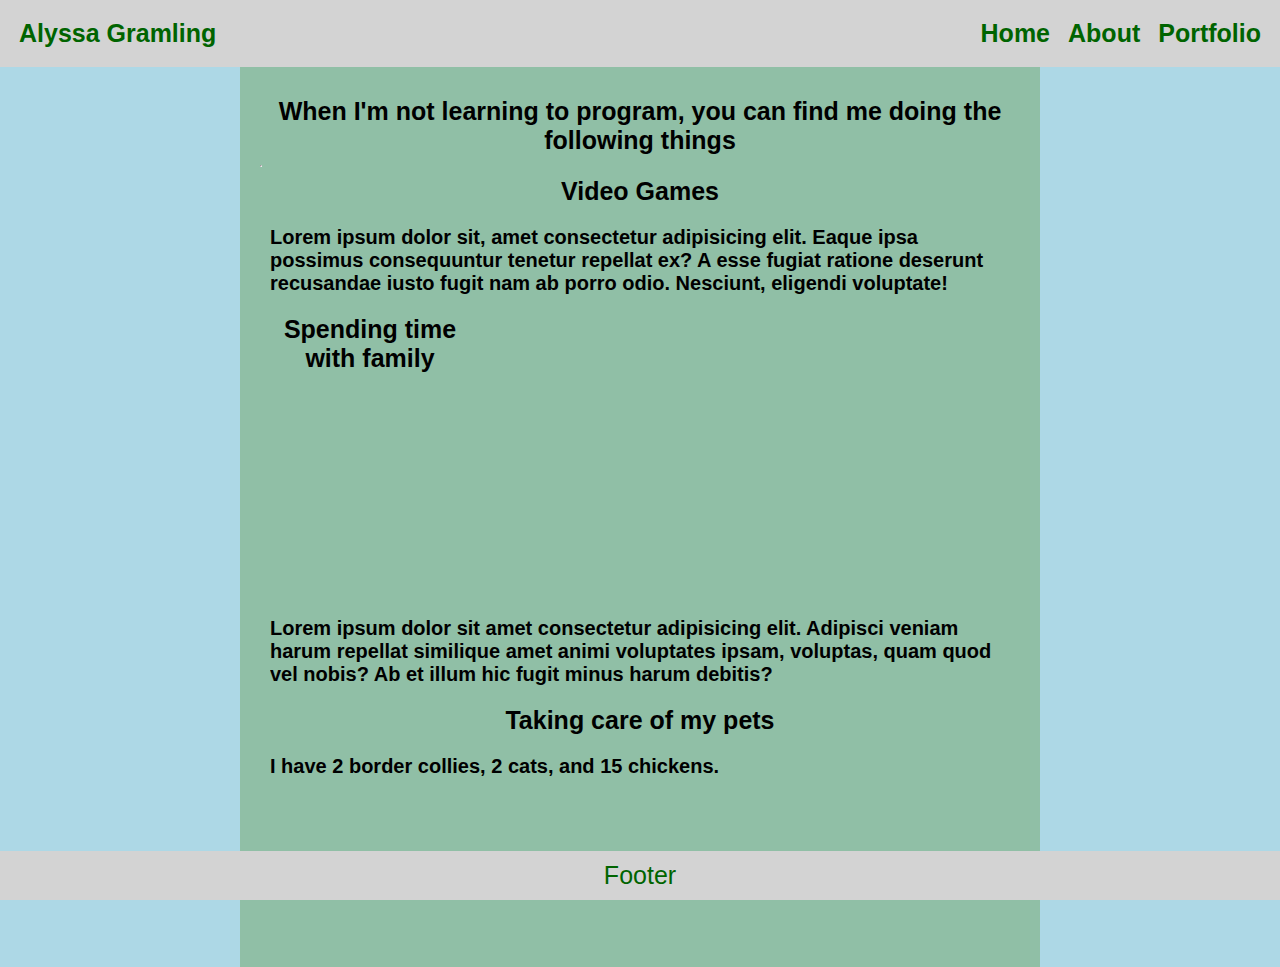
<file: about.html>
<!DOCTYPE html>
<html lang="en">
  <head>
    <meta charset="UTF-8" />
    <meta name="viewport" content="width=device-width, initial-scale=1.0" />
    <title>Personal Website</title>
    <link rel="stylesheet" href="./index.css" />
    <link rel="stylesheet" href="./footer.css" />
    <link rel="stylesheet" href="./header.css" />
  </head>
  <body>
    <header>
      <nav class="nav">
        <menu>
          <li><a href="my-name">Alyssa Gramling</a></li>
        </menu>
        <menu class="right-side">
          <li><a href="./index.html">Home</a></li>
          <li><a href="#">About</a></li>
          <li><a href="./portfolio.html">Portfolio</a></li>
        </menu>
      </nav>
    </header>

    <div class="about-container">
      <div class="about-content">
        <h2>
          When I'm not learning to program, you can find me doing the following
          things
        </h2>
        <hr />
        <h2 class="vid-games">Video Games</h2>

        <h3 class="p1">
          Lorem ipsum dolor sit, amet consectetur adipisicing elit. Eaque ipsa
          possimus consequuntur tenetur repellat ex? A esse fugiat ratione
          deserunt recusandae iusto fugit nam ab porro odio. Nesciunt, eligendi
          voluptate!
        </h3>
        <h2 class="family">Spending time with family</h2>
        <h3 class="p2">
          Lorem ipsum dolor sit amet consectetur adipisicing elit. Adipisci
          veniam harum repellat similique amet animi voluptates ipsam, voluptas,
          quam quod vel nobis? Ab et illum hic fugit minus harum debitis?
        </h3>
        <h2 class="pets">Taking care of my pets</h2>
        <h3 class="p3">I have 2 border collies, 2 cats, and 15 chickens.</h3>
      </div>
    </div>
  </body>
  <footer class="fixed-footer">
    <p>Footer</p>
  </footer>
</html>
</file>
<file: index.css>
* {
  margin: 0;
  padding: 0;
  box-sizing: border-box;
}

body {
  background-color: lightblue;
  /* display: block; */
}

html {
  font-family: Arial, Helvetica, sans-serif;
  height: 100%;
}

img {
  height: 300px;
}

h2 {
  font-size: 25px;
  margin: 10px;
  width: 100%;
  text-align: center;
}
h3 {
  font-size: 20px;
  margin: 10px;
  width: 100%;
  text-align: center;
}
h4 {
  font-size: 40px;
  font-family: cursive;
  padding: 30px;
  width: 100%;
  text-align: center;
}

.container {
  width: 800px;
  margin: 0 auto;
  background-color: rgb(144, 191, 166);
  overflow: hidden;
  min-height: 100vh;
}

.content {
  display: flex;
  justify-content: space-between;
  flex-wrap: wrap;
  align-content: center;
  overflow: hidden;
}

.hand-plant {
  margin: auto;
}

.about-content {
  display: flex;
  justify-content: space-between;
  flex-wrap: wrap;
  align-content: center;
  margin: 20px;
  overflow: hidden;
}

.about-container {
  background-color: rgb(144, 191, 166);
  width: 800px;
  margin: 0 auto;
  overflow: hidden;
  min-height: 100vh;
}

.p1,
.p2,
.p3 {
  text-align: left;
  overflow: hidden;
}

.p2 {
  margin-top: -8px;
}

.white-box1,
.white-box2,
.white-box3 {
  background-color: white;
  padding: 60px;
  box-shadow: 0 4px 8px rgba(0, 0, 0, 0.1);
  color: black;
  width: 90%;
  margin: 20px auto;
  height: 300px;
  overflow: hidden;
  padding: 0%;
}

.heading1,
.heading2,
.heading3 {
  text-align: left;
  position: relative;
  line-height: 0em;
  padding: 0;
  margin: 0;
  border-top: 1px solid black;
}

.portfolio-left {
  text-align: left;
}

.family {
  width: 200px;
  height: 300px;
  float: right;
}

.camera,
.clayhand,
.hammer {
  width: 150px;
  height: 150px;
  float: right;
  position: relative;
  top: -150px;
  margin-top: 120px;
}

.clayhand {
  margin-top: 150px;
}
.controller,
.rosie {
  float: right;
  width: 300px;
  height: 200px;
}

.our-family {
  text-align: left;
}

.section1,
.section2,
.section3 {
  text-align: left;
  overflow-wrap: normal;
  text-wrap: wrap;
}

.burger-icon {
  display: none;
}

@media (max-width: 600px) {
  header menu {
    width: 100%;
  }

  .container {
    width: 100%;
  }

  .about-container {
    width: 100%;
  }

  .nav-links {
    display: none;
  }

  .burger-icon {
    float: right;
    display: block;
    position: absolute;
    right: 0;
    top: 10px;
  }

  .right-side {
    position: relative;
  }
}
</file>
<file: footer.css>
footer {
  background-color: lightgray;
  color: darkgreen;
  position: fixed;
  bottom: 0;
  width: 100%;
  text-align: center;
  margin: 0;
  font-size: 25px;
  padding: 10px;
}
</file>
<file: header.css>
header nav {
  background: var(--fg);
  color: white;
  display: flex;
  justify-content: space-between;
  background-color: lightgray;
  width: 100%;
}

header menu {
  list-style-type: none;
  margin: 10px;
  padding: 0;
  overflow: hidden;
  display: flex;
  align-items: center;
  border-color: black;
  border-width: 5px;
}

header menu li {
  padding: 0.25rem;
}

header menu li a {
  display: block;
  padding: 5px;
  text-align: center;
  text-decoration: none;
  color: darkgreen;
  text-decoration: none;
  font-size: 25px;
  justify-content: space-around;
}

header menu li a:hover {
  text-decoration: underline;
}

.border-top {
  border-top: 1px solid black;
}

.nav {
  font-weight: bold;
}
</file>
